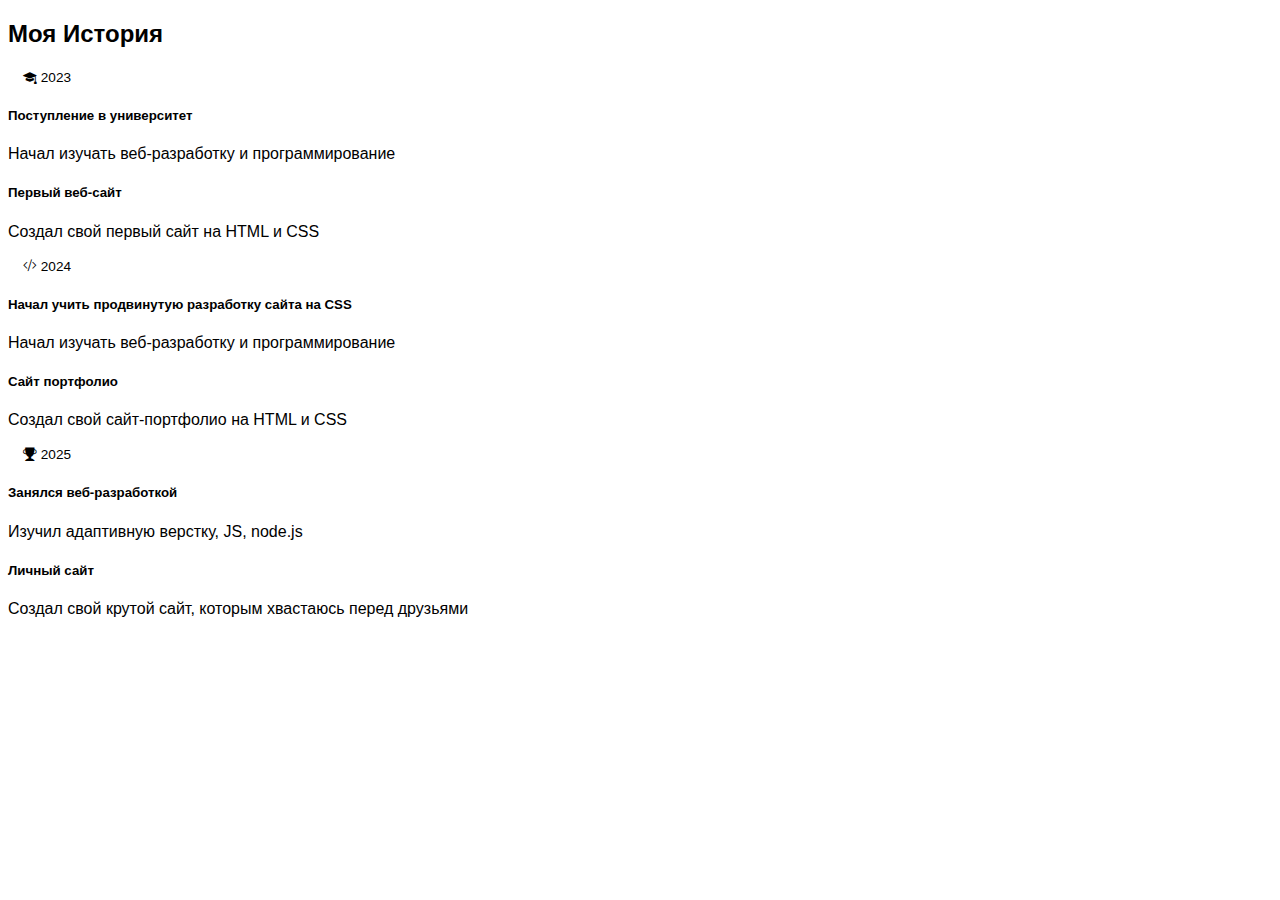
<file: timeline.html>
<!doctype html>
<html lang="ru">
  <head>
    <meta charset="UTF-8" />
    <meta name="viewport" content="width=device-width, initial-scale=1.0" />
    <title>Bootstrap Lab - Telyatnikova</title>
    <link
      href="https://cdn.jsdelivr.net/npm/bootstrap@5.3.8/dist/css/bootstrap.min.css"
      rel="stylesheet"
      integrity="sha384-sRIl4kxILFvY47J16cr9ZwB07vP4J8+LH7qKQnuqkuIAvNWLzeN8tE5YBujZqJLB"
      crossorigin="anonymous"
    />
    <link
      rel="stylesheet"
      href="https://cdn.jsdelivr.net/npm/bootstrap-icons@1.11.3/font/bootstrap-icons.min.css"
    />
    <link rel="stylesheet" href="custom.css" />
  </head>
  <body>
    <div class="container my-5">
      <h2 class="text-center mb-5">Моя История</h2>
      <!-- Временная шкала -->
      <div class="timeline">
        <!-- Событие 1 (справа) -->
        <div class="timeline-item">
          <div class="timeline-content">
            <!-- TODO: Добавьте бейдж с годом -->
            <span class="badge bg-primary mb-2">
              <i class="bi bi-mortarboard-fill"></i> 2023
            </span>
            <h5>Поступление в университет</h5>
            <p class="text-muted">
              Начал изучать веб-разработку и программирование
            </p>
          </div>
        </div>
        <!-- Событие 2 (слева) -->
        <div class="timeline-item timeline-item-left">
          <div class="timeline-content">
            <!-- TODO: Добавьте бейдж с годом 2023 -->
            <h5>Первый веб-сайт</h5>
            <p class="text-muted">Создал свой первый сайт на HTML и CSS</p>
          </div>
        </div>
        <div class="timeline-item">
          <div class="timeline-content">
            <span class="badge bg-warning text-dark mb-2">
              <i class="bi-code-slash"></i> 2024
            </span>
            <h5>Начал учить продвинутую разработку сайта на CSS</h5>
            <p class="text-muted">
              Начал изучать веб-разработку и программирование
            </p>
          </div>
        </div>
        <div class="timeline-item timeline-item-left">
          <div class="timeline-content">
            <!-- TODO: Добавьте бейдж с годом 2023 -->
            <h5>Сайт портфолио</h5>
            <p class="text-muted">Создал свой сайт-портфолио на HTML и CSS</p>
          </div>
        </div>
        <div class="timeline-item">
          <div class="timeline-content">
            <span class="badge bg-danger mb-2">
              <i class="bi-trophy-fill"></i> 2025
            </span>
            <h5>Занялся веб-разработкой</h5>
            <p class="text-muted">Изучил адаптивную верстку, JS, node.js</p>
          </div>
        </div>
        <div class="timeline-item timeline-item-left">
          <div class="timeline-content">
            <!-- TODO: Добавьте бейдж с годом 2023 -->
            <h5>Личный сайт</h5>
            <p class="text-muted">
              Создал свой крутой сайт, которым хвастаюсь перед друзьями
            </p>
          </div>
        </div>

        <!-- TODO: Добавьте ещё 3-4 события самостоятельно -->
        <!-- Чередуйте классы: обычный и timeline-item-left -->
      </div>
    </div>
  </body>
</html>
</file>
<file: custom.css>
body {
  font-family: 'Segoe UI', Tahoma, Geneva, Verdana, sans-serif;
}

.navbar {
  box-shadow: 0 2px 10px rgba(0, 0, 0, 0.1);
}

.navbar-brand {
  font-weight: bold;
  font-size: 1.5rem;
  letter-spacing: 1px;
}

.navbar-dark .navbar-nav .nav-link {
  color: rgba(255, 255, 255, 0.8);
  font-weight: 500;
  padding: 0.5rem 1rem;
  margin: 0 0.2rem;
}

.navbar-dark .navbar-nav .nav-link:hover {
  color: #613858;
}

#home {
  background: linear-gradient(135deg, #94a4e9 0%, #9c79be 100%);
  color: white;
  padding: 80px 0;
  min-height: 100vh;
  display: flex;
  align-items: center;
}

#home .lead {
  color: rgba(255, 255, 255, 0.9);
  font-size: 1.25rem;
}

#home .btn {
  box-shadow: 0 4px 15px rgba(0, 0, 0, 0.2);
  border-radius: 30px;
  padding: 12px 30px;
  transition: transform 0.3s ease;
}

#home .btn:hover {
  transform: translateY(-3px);
}

.skill-card {
  transition: transform 0.3s ease, box-shadow 0.3s ease;
  border-radius: 15px;
  overflow: hidden;
}

.skill-card:hover {
  transform: translateY(-10px);
  box-shadow: 0 15px 30px rgba(0, 0, 0, 0.1);
}

.skill-card i {
  transition: transform 0.3s ease;
}

.skill-card:hover i {
  transform: scale(1.1);
}

.progress {
  height: 25px;
  border-radius: 15px;
  background-color: #bcd2e7;
}

.progress-bar {
  border-radius: 15px;
  font-weight: bold;
  line-height: 25px;
}

.card {
  transition: transform 0.3s ease, box-shadow 0.3s ease;
  border-radius: 15px;
  overflow: hidden;
}

.card:hover {
  transform: translateY(-10px);
  box-shadow: 0 20px 40px rgba(0, 0, 0, 0.1);
}

.card img {
  height: 200px;
  object-fit: cover;
}

.badge {
  padding: 8px 15px;
  font-size: 0.85rem;
  font-weight: 500;
  transition: transform 0.2s ease;
  border-radius: 20px;
}

.badge:hover {
  transform: scale(1.1);
  cursor: pointer;
}

.form-control {
  border-radius: 10px;
  border: 2px solid #e0e0e0;
  padding: 12px 15px;
  transition: border-color 0.3s ease, box-shadow 0.3s ease;
}

.form-control:focus {
  border-color: #94a4e9;
  box-shadow: 0 0 0 0.2rem rgba(148, 164, 233, 0.25);
}

footer {
  background: linear-gradient(135deg, #1e2a3a 0%, #2c3e50 100%);
  color: white;
  padding: 40px 0;
  margin-top: 50px;
}

footer h5 {
  color: #ffc107;
  margin-bottom: 20px;
}

footer a {
  color: rgba(255, 255, 255, 0.7);
  text-decoration: none;
  transition: color 0.3s ease;
}

footer a:hover {
  color: #ffc107;
}

footer hr {
  border-color: rgba(0, 0, 0, 0.1);
}

.social-links {
  text-align: center;
}

.social-links .btn {
  border-radius: 50%;
  width: 40px;
  height: 40px;
  padding: 0;
  display: inline-flex;
  align-items: center;
  justify-content: center;
}

@media (max-width: 768px) {
  #home {
    text-align: center;
    padding: 60px 0;
    min-height: auto;
  }

  #home h1 {
    font-size: 2rem;
  }

  .display-4 {
    font-size: 2rem;
  }

  .skill-card,
  .card {
    margin-bottom: 20px;
  }

  .navbar-nav {
    text-align: center;
  }

  footer {
    text-align: center;
  }
}
</file>
